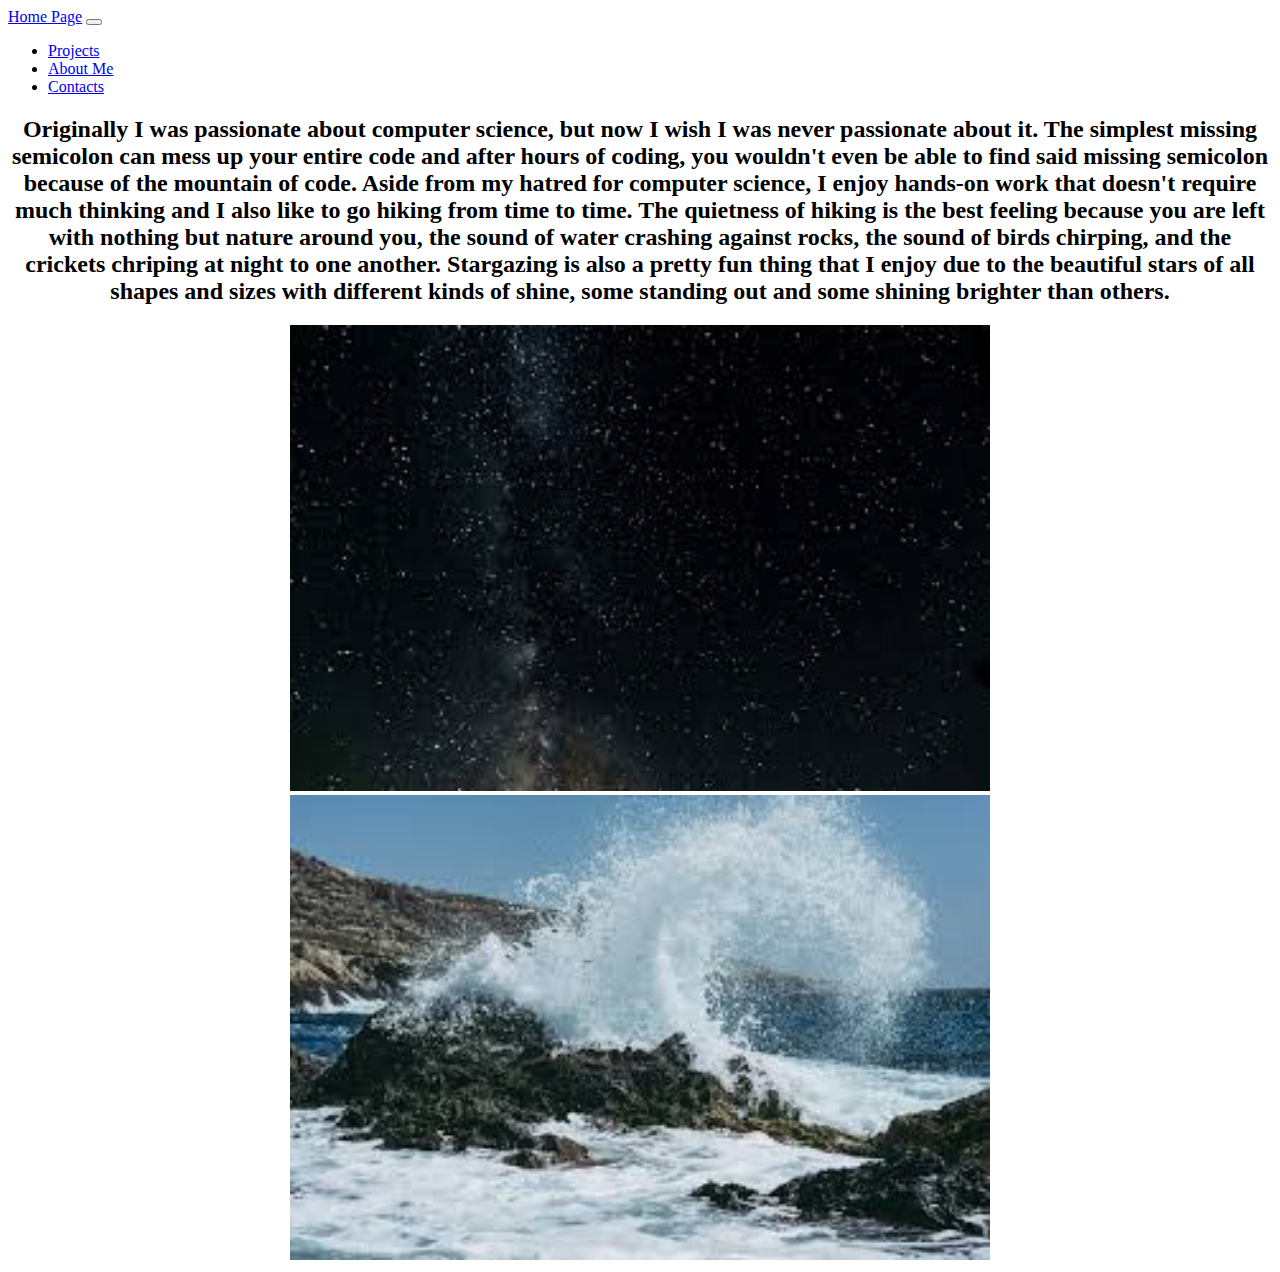
<file: client/about.html>
<!DOCTYPE html>
<html lang="en">
<head>
    <meta charset="UTF-8">
    <meta name="viewport" content="width=device-width, initial-scale=1.0">
    <title>Portfolio</title>
    <link rel="stylesheet" href="style.css">
    <link href="https://cdn.jsdelivr.net/npm/bootstrap@5.3.6/dist/css/bootstrap.min.css" rel="stylesheet" integrity="sha384-4Q6Gf2aSP4eDXB8Miphtr37CMZZQ5oXLH2yaXMJ2w8e2ZtHTl7GptT4jmndRuHDT" crossorigin="anonymous">
</head>
<body>
<nav class="navbar navbar-expand-lg bg-body-tertiary">
  <div class="container-fluid">
    <a class="navbar-brand" href="index.html">Home Page</a>
    <button class="navbar-toggler" type="button" data-bs-toggle="collapse" data-bs-target="#navbarNav" aria-controls="navbarNav" aria-expanded="false" aria-label="Toggle navigation">
      <span class="navbar-toggler-icon"></span>
    </button>
    <div class="collapse navbar-collapse" id="navbarNav">
      <ul class="navbar-nav">
        <li class="nav-item">
          <a class="nav-link active" aria-current="page" href="project.html">Projects</a>
        </li>
        <li class="nav-item">
          <a class="nav-link" href="about.html">About Me</a>
        </li>
        <li class="nav-item">
          <a class="nav-link" href="contact.html">Contacts</a>
        </li>
      </ul>
    </div>
  </div>
</nav>

<div id= "about">
  <h2>Originally I was passionate about computer science, but now I wish I was never passionate about it. The simplest missing semicolon can mess up your entire code and after hours of coding, you wouldn't even be able to find said missing semicolon because of the mountain of code. Aside from my hatred for computer science, I enjoy hands-on work that doesn't require much thinking and I also like to go hiking from time to time. The quietness of hiking is the best feeling because you are left with nothing but nature around you, the sound of water crashing against rocks, the sound of birds chirping, and the crickets chriping at night to one another. Stargazing is also a pretty fun thing that I enjoy due to the beautiful stars of all shapes and sizes with different kinds of shine, some standing out and some shining brighter than others.</h2>
  <img class="pics" src="/images/stars.jpeg" alt="stargazing">
  <img class="pics" src="/images/rocks.jpeg" alt="water-crashing">
</div>




    <script src="https://cdn.jsdelivr.net/npm/bootstrap@5.3.6/dist/js/bootstrap.bundle.min.js" integrity="sha384-j1CDi7MgGQ12Z7Qab0qlWQ/Qqz24Gc6BM0thvEMVjHnfYGF0rmFCozFSxQBxwHKO" crossorigin="anonymous"></script>
    <script src="script.js"></script>
</body>
</html>
</file>
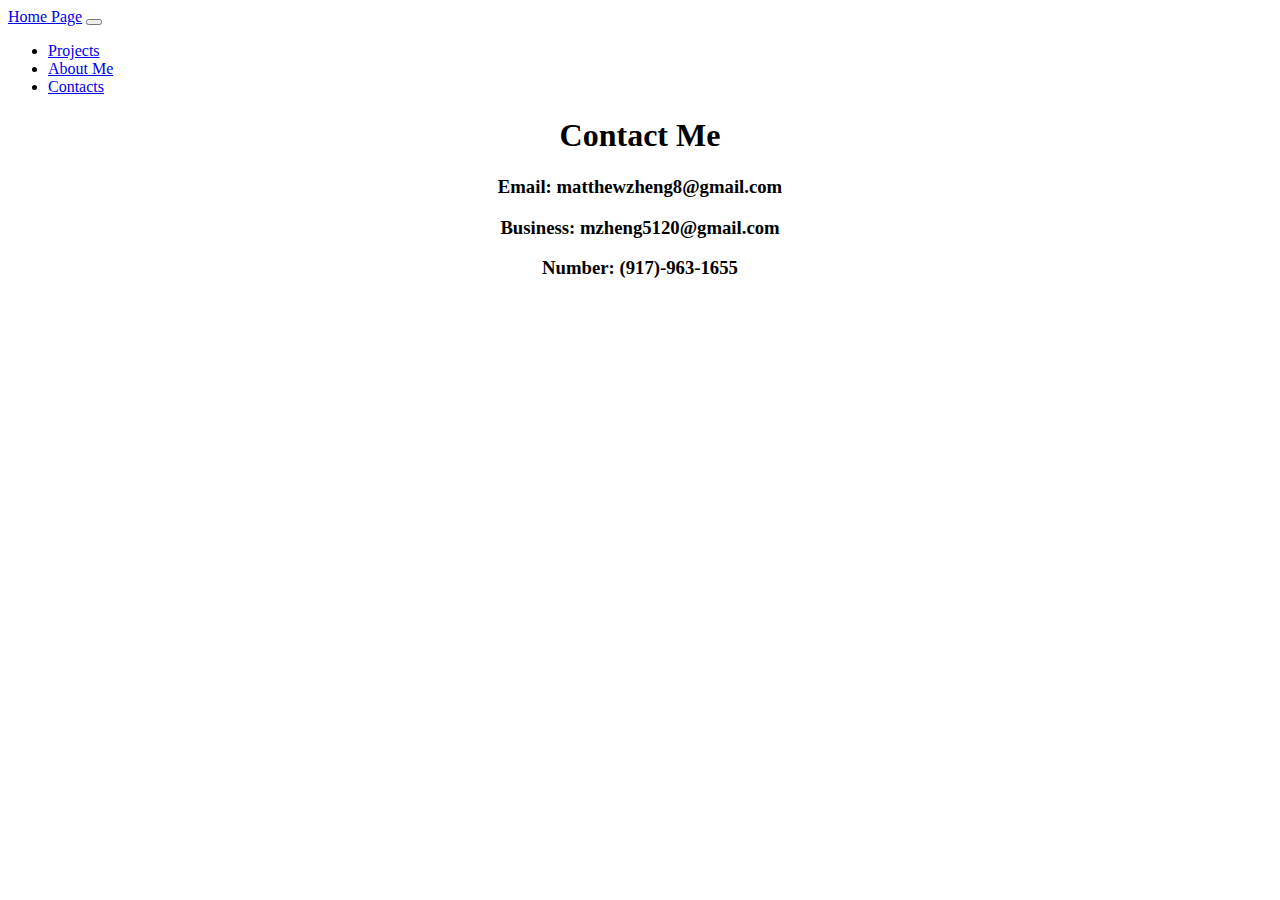
<file: client/contact.html>
<!DOCTYPE html>
<html lang="en">
<head>
    <meta charset="UTF-8">
    <meta name="viewport" content="width=device-width, initial-scale=1.0">
    <title>Portfolio</title>
    <link rel="stylesheet" href="style.css">
    <link href="https://cdn.jsdelivr.net/npm/bootstrap@5.3.6/dist/css/bootstrap.min.css" rel="stylesheet" integrity="sha384-4Q6Gf2aSP4eDXB8Miphtr37CMZZQ5oXLH2yaXMJ2w8e2ZtHTl7GptT4jmndRuHDT" crossorigin="anonymous">
</head>
<body>
<nav class="navbar navbar-expand-lg bg-body-tertiary">
  <div class="container-fluid">
    <a class="navbar-brand" href="index.html">Home Page</a>
    <button class="navbar-toggler" type="button" data-bs-toggle="collapse" data-bs-target="#navbarNav" aria-controls="navbarNav" aria-expanded="false" aria-label="Toggle navigation">
      <span class="navbar-toggler-icon"></span>
    </button>
    <div class="collapse navbar-collapse" id="navbarNav">
      <ul class="navbar-nav">
        <li class="nav-item">
          <a class="nav-link active" aria-current="page" href="project.html">Projects</a>
        </li>
        <li class="nav-item">
          <a class="nav-link" href="about.html">About Me</a>
        </li>
        <li class="nav-item">
          <a class="nav-link" href="contact.html">Contacts</a>
        </li>
      </ul>
    </div>
  </div>
</nav>

<div id = "developer">
    <h1>Contact Me</h1>
    <h3>Email: matthewzheng8@gmail.com</h3>
    <h3>Business: mzheng5120@gmail.com</h3>
    <h3>Number: (917)-963-1655</h3>
</div>


    <script src="https://cdn.jsdelivr.net/npm/bootstrap@5.3.6/dist/js/bootstrap.bundle.min.js" integrity="sha384-j1CDi7MgGQ12Z7Qab0qlWQ/Qqz24Gc6BM0thvEMVjHnfYGF0rmFCozFSxQBxwHKO" crossorigin="anonymous"></script>
    <script src="script.js"></script>
</body>
</html>
</file>
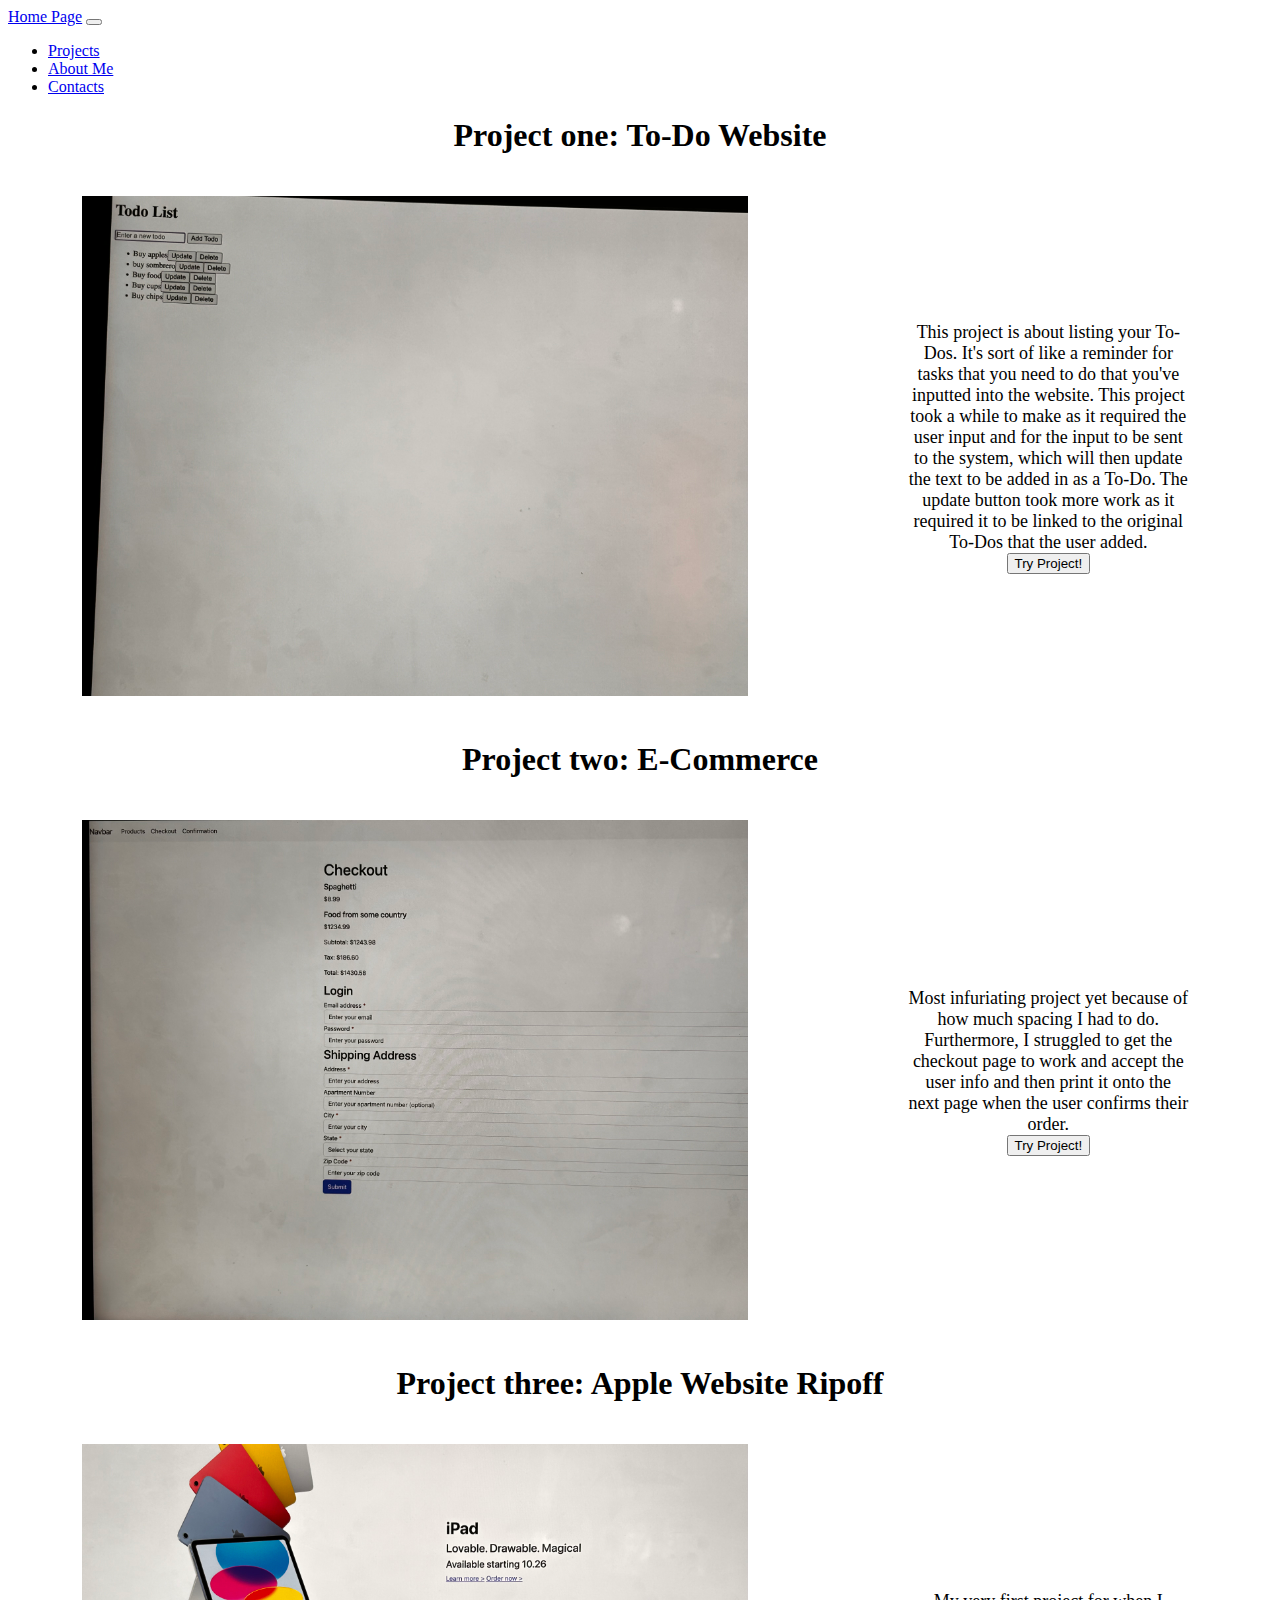
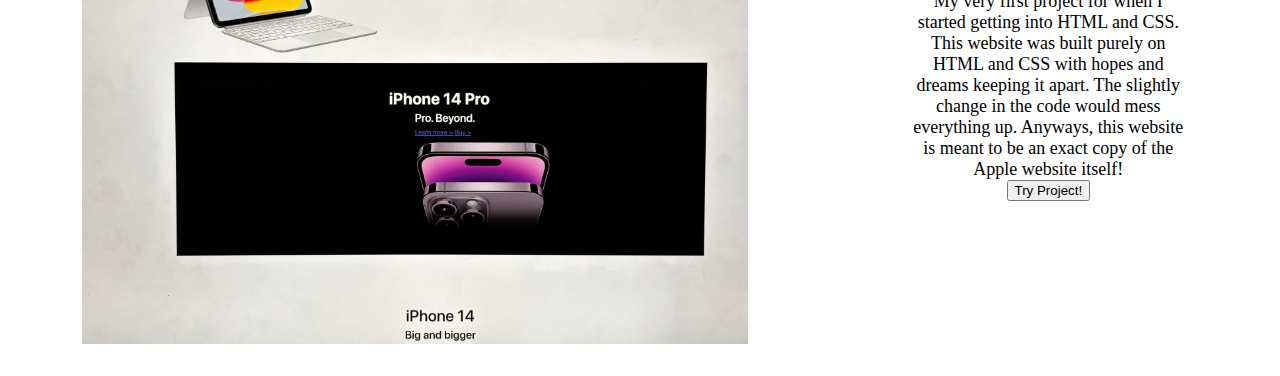
<file: client/project.html>
<!DOCTYPE html>
<html lang="en">
<head>
    <meta charset="UTF-8">
    <meta name="viewport" content="width=device-width, initial-scale=1.0">
    <title>Portfolio</title>
    <link rel="stylesheet" href="style.css">
    <link href="https://cdn.jsdelivr.net/npm/bootstrap@5.3.6/dist/css/bootstrap.min.css" rel="stylesheet" integrity="sha384-4Q6Gf2aSP4eDXB8Miphtr37CMZZQ5oXLH2yaXMJ2w8e2ZtHTl7GptT4jmndRuHDT" crossorigin="anonymous">
</head>
<body>
<nav class="navbar navbar-expand-lg bg-body-tertiary">
  <div class="container-fluid">
    <a class="navbar-brand" href="index.html">Home Page</a>
    <button class="navbar-toggler" type="button" data-bs-toggle="collapse" data-bs-target="#navbarNav" aria-controls="navbarNav" aria-expanded="false" aria-label="Toggle navigation">
      <span class="navbar-toggler-icon"></span>
    </button>
    <div class="collapse navbar-collapse" id="navbarNav">
      <ul class="navbar-nav">
        <li class="nav-item">
          <a class="nav-link active" aria-current="page" href="project.html">Projects</a>
        </li>
        <li class="nav-item">
          <a class="nav-link" href="about.html">About Me</a>
        </li>
        <li class="nav-item">
          <a class="nav-link" href="contact.html">Contacts</a>
        </li>
      </ul>
    </div>
  </div>
</nav>

<div class = "titles">
<h1>Project one: To-Do Website</h1>
</div>

<div class = "container"> 
<div class = "projects">
<img id ="rat" src="/images/doing.jpeg" alt="rat">
</div>
      <div class="textBox">
        This project is about listing your To-Dos. It's sort of like a reminder for tasks that you need to do that you've inputted into the website. This project took a while to make as it required the user input and for the input to be sent to the system, which will then update the text to be added in as a To-Do. The update button took more work as it required it to be linked to the original To-Dos that the user added.
        <button onclick = "window.location.href = 'https://fuzzy-train-q74qp7vv9p99297jx-5501.app.github.dev/client/';">Try Project!</button>
</div>
</div>




<div class = "titles">
<h1>Project two: E-Commerce</h1>
</div>

<div class = "container">
<div class = "projects">
<img id ="rat" src="/images/checking.jpeg" alt="rat">
</div>
<div class="textBox">
  Most infuriating project yet because of how much spacing I had to do. Furthermore, I struggled to get the checkout page to work and accept the user info and then print it onto the next page when the user confirms their order.
  <button onclick = "window.location.href = 'https://mazhe9151.github.io/e-com-project/'">Try Project!</button>
</div>
</div>


<div class = "titles">
<h1>Project three: Apple Website Ripoff</h1>
</div>

<div class= "container">
<div class = "projects">
<img id ="rat" src="/images/apples.jpeg" alt="rat">
</div>
<div class= "textBox">
  My very first project for when I started getting into HTML and CSS. This website was built purely on HTML and CSS with hopes and dreams keeping it apart. The slightly change in the code would mess everything up. Anyways, this website is meant to be an exact copy of the Apple website itself!
  <button onclick= "window.location.href = 'https://d06082d9-a9bb-42e9-a84e-2ce38a576c3c-00-2jgr1b7lcei3a.worf.replit.dev/'"> Try Project!</button>
</div>
</div>



    <script src="https://cdn.jsdelivr.net/npm/bootstrap@5.3.6/dist/js/bootstrap.bundle.min.js" integrity="sha384-j1CDi7MgGQ12Z7Qab0qlWQ/Qqz24Gc6BM0thvEMVjHnfYGF0rmFCozFSxQBxwHKO" crossorigin="anonymous"></script>
    <script src="script.js"></script>
</body>
</html>
</file>
<file: client/style.css>
#developer{
    text-align: center;
}

#rat{
    height: 500px;
}



.container{
    display: flex;                 /* Make it a flex container */
  flex-direction: row;        /* Stack items vertically */
  align-items: center;           /* Center items horizontally */
  justify-content: center;       /* Center items vertically (if container has height) */
  text-align: center;              /* Center text inside elements if needed */
  padding: 20px;                 /* Optional: add some padding */
  box-sizing: border-box;  
  gap: 150px;
}

.titles{
    text-align: center;
}

.projects{
    align-content: center;
    text-align: center;
}

.textBox {
    width: 300px; /* make it a square box, adjust as needed */
    height: 300px;
    display: flex;
    position: relative;
    flex-direction: column;
    justify-content: center;
    align-items: center;
    text-align: center;
    padding: 10px; /* optional padding inside the box */
    box-sizing: border-box;
    font-size: large;
    border-style: hidden;
  }

  #about{
    text-align: center;
}

.pics{
    width: 700px;
}

@media (max-width: 600px){
    section {
        padding: 20px;
    }
}
</file>
